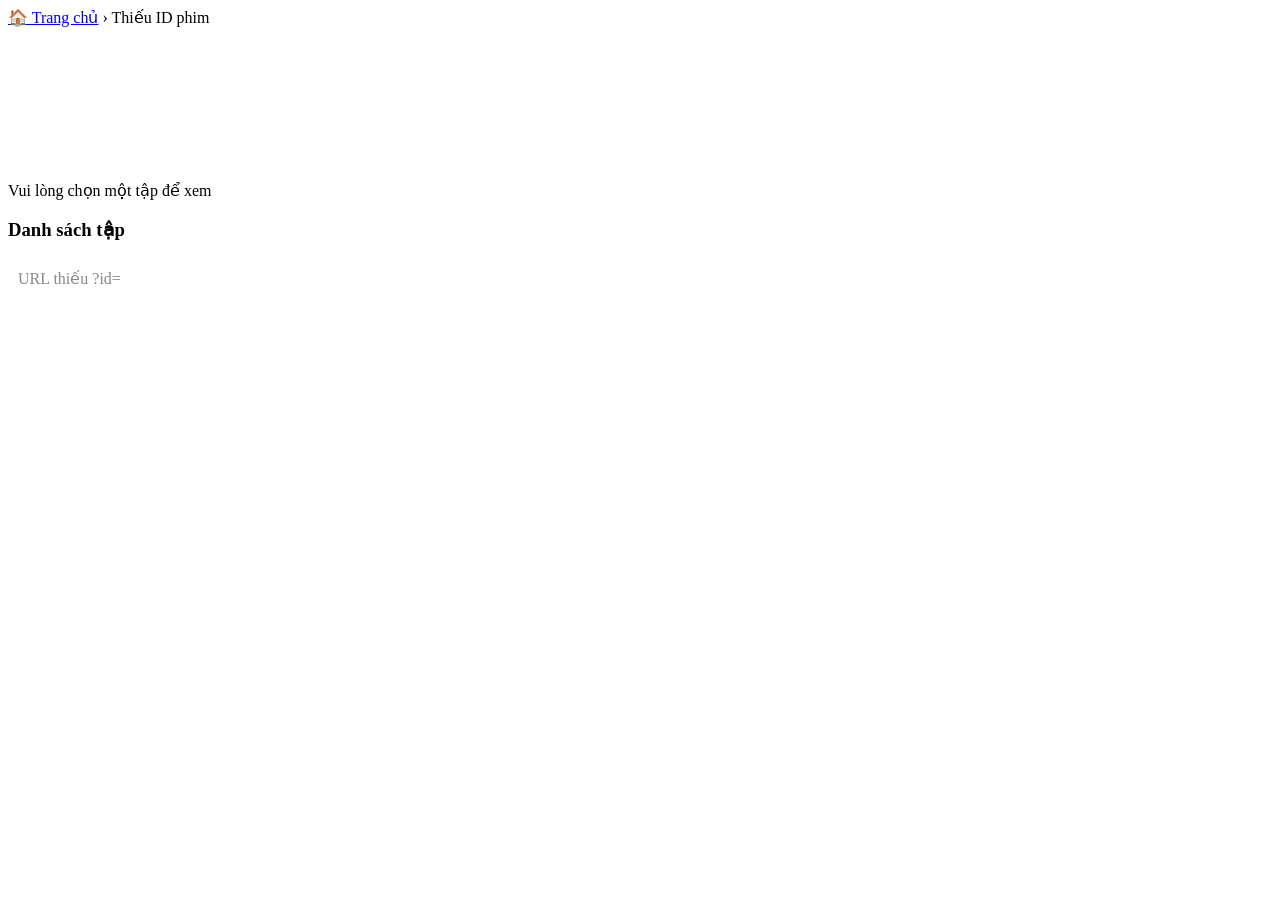
<file: watch.html>
<!DOCTYPE html>
<html>
<head>
    <meta http-equiv="Content-Type" content="text/html; charset=utf-8" />
    <meta name="viewport" content="width=device-width,initial-scale=1" />
    <title>cuồng phim</title>
</head>
<body><xt:code><div class="episode-player-container">

    <div class="movie-breadcrumb">
        <a href="/">🏠 Trang chủ</a>
        <span>›</span>
        <span id="movie-title">Đang tải...</span>
    </div>

    <div class="video-player-wrapper">
        <iframe id="video-player" src="about:blank" frameborder="0" scrolling="0" allowfullscreen="allowfullscreen"></iframe>
        <div id="player-placeholder">Vui lòng chọn một tập để xem</div>
    </div>

    <h3 class="episode-list-title">Danh sách tập</h3>
    <div id="episode-list" class="episode-grid"></div>
</div>

<script type="text/javascript">
//<![CDATA[
(function () {
    var id = (location.search.match(/[?&]id=([^&]+)/) || [])[1];
    var titleEl = document.getElementById('movie-title');
    var list = document.getElementById('episode-list');
    var player = document.getElementById('video-player');
    var ph = document.getElementById('player-placeholder');

    if (!id) {
        if (titleEl) titleEl.innerHTML = 'Thiếu ID phim';
        if (list) list.innerHTML = '<div style="padding:10px;color:#888;">URL thiếu ?id=</div>';
        return;
    }

    // Load file <id>.js động
    var s = document.createElement('script');
    s.src = id + '.js';
    s.onload = function () {
        if (typeof EPISODES === 'undefined') {
            if (list) list.innerHTML = '<div style="padding:10px;color:#888;">File ' + id + '.js không có dữ liệu.</div>';
            return;
        }
        if (titleEl) titleEl.innerHTML = (typeof TITLE !== 'undefined') ? TITLE : id;
        renderEpisodes(EPISODES);
    };
    s.onerror = function () {
        if (list) list.innerHTML = '<div style="padding:10px;color:#888;">Không tìm thấy phim (thiếu file ' + id + '.js).</div>';
        if (titleEl) titleEl.innerHTML = 'Không tìm thấy phim';
    };
    document.head.appendChild(s);

    function renderEpisodes(arr) {
        for (var i = 0; i < arr.length; i++) {
            var p = arr[i].split('|');
            var b = document.createElement('a');
            b.href = 'javascript:void(0)';
            b.className = 'episode-button';
            b.innerHTML = p[0];
            b.setAttribute('data-url', p[1]);
            list.appendChild(b);
        }

        list.onclick = function (e) {
            e = e || window.event;
            var t = e.target || e.srcElement;
            if (t.className.indexOf('episode-button') === -1) return;
            if (player) player.src = t.getAttribute('data-url');
            if (ph) ph.style.display = 'none';
            var act = document.querySelector('.episode-button.active');
            if (act) act.className = act.className.replace(' active', '');
            t.className += ' active';
        };
    }
})();
//]]>
</script></xt:code>
    <div data-xtcontainer="container" class="xt_container">
    </div>
</body>
</html>
</file>
